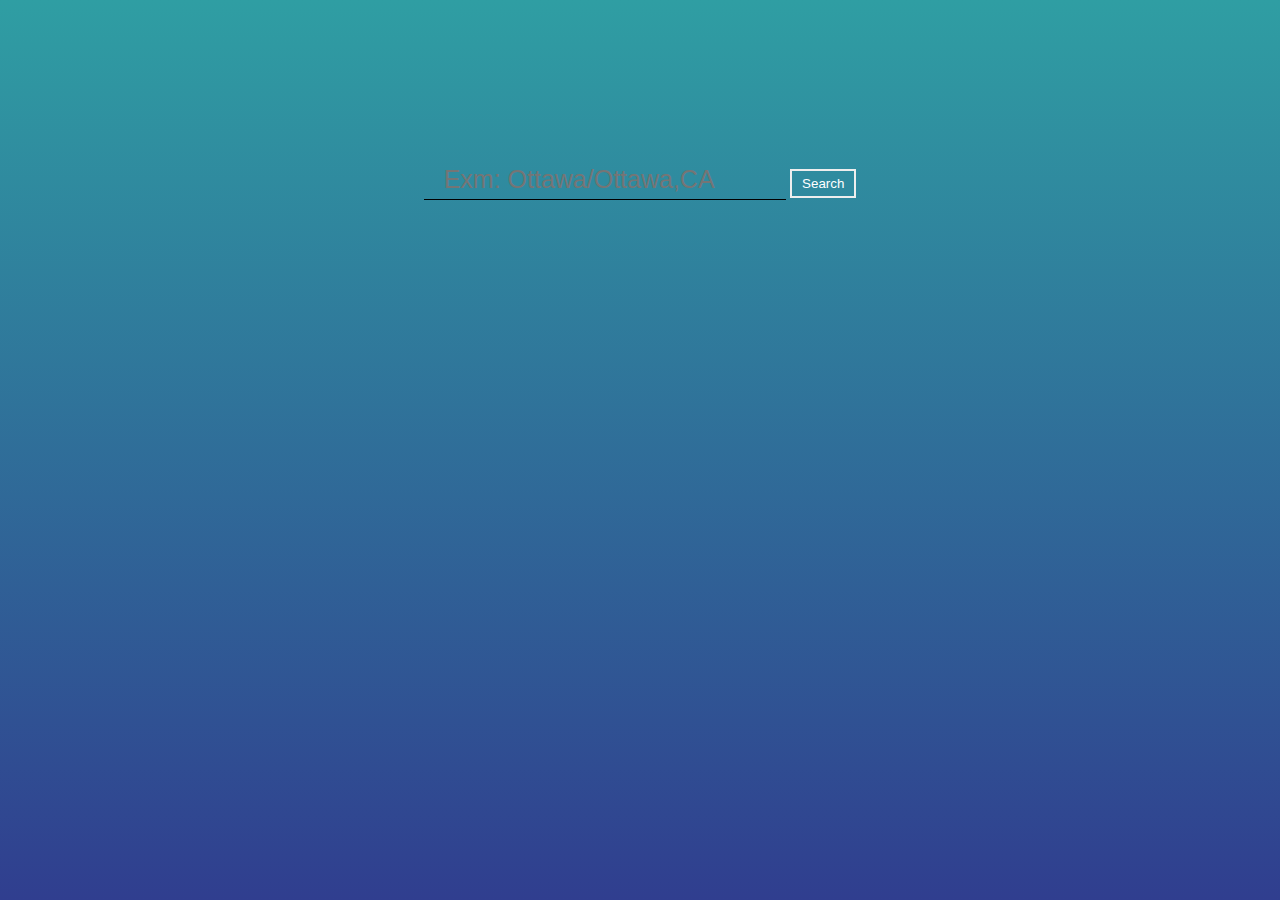
<file: Project-2/index.html>
<!DOCTYPE html>
<html lang="en">
<head>
  <meta charset="UTF-8">
  <title>Weather</title>
  <link rel="stylesheet" href="styles.css">
</head>
<body>
  <form>
    <input type="text"  class="text-style" id="timezoneSearch" placeholder="Exm: Ottawa/Ottawa,CA"></input>
    <input type="button" class="button-style" id="searchButton" value="Search"><br>
    <span id="msg"></span>
  </form>
  <div class="location">
    <h2 class="location-timezone" id="display"></h2>
    <p id="icon"></p>
  </div>
  <div class="temperature">
    <div class="degree-section">
      <h2 class="temperature-degree" id="temp"></h2>
      <span id="span-degrees"></span>
    </div>
    <div class="temperature-description" id="description"></div>
  </div>
  <script src="app.js"></script>
</body>
</html>
</file>
<file: Project-2/styles.css>
* {
  margin:0;
  padding: 0;
  box-sizing: border-box;
}
body {
  height: 100vh;
  display: flex;
  justify-content: center;
  flex-direction: column;
  align-items: center;
  background: linear-gradient(rgb(47,158,163),rgb(48,62,143));
  font-family: sans-serif;
  color: white;
}
.text-style{
  background-color: transparent;
  font-size: 25px;
  color: #eeeeee;
  outline: none;
  outline-style: none;
  border-top: none;
  border-left: none;
  border-right: none;
  border-bottom: solid black 1px;
  padding: 5px 20px;
}
.button-style:hover{
  background: lemonchiffon;
  color: black;
  border: 2px solid #eee;
  padding: 5px 10px;
  box-shadow: none;
  text-shadow: none;
}
.button-style {
  background: transparent;
  color: #fff;
  border: 2px solid #eee;
  padding: 5px 10px;
  box-shadow: none;
  text-shadow: none;
}
.location, 
.temperature{
  height: 30vh;
  width: 50%;
  display: flex;
  justify-content: space-around;
  align-items: center
}
.temperature {
  flex-direction: column;
}
.degree-section {
  display: flex;
  align-items: center;
  cursor: pointer;
}
.degree-section span {
  margin: 10px;
  font-size: 30px;
}
.degree-section h2{
  font-size: 40px;
}
#msg{
  color: red;
}
</file>
